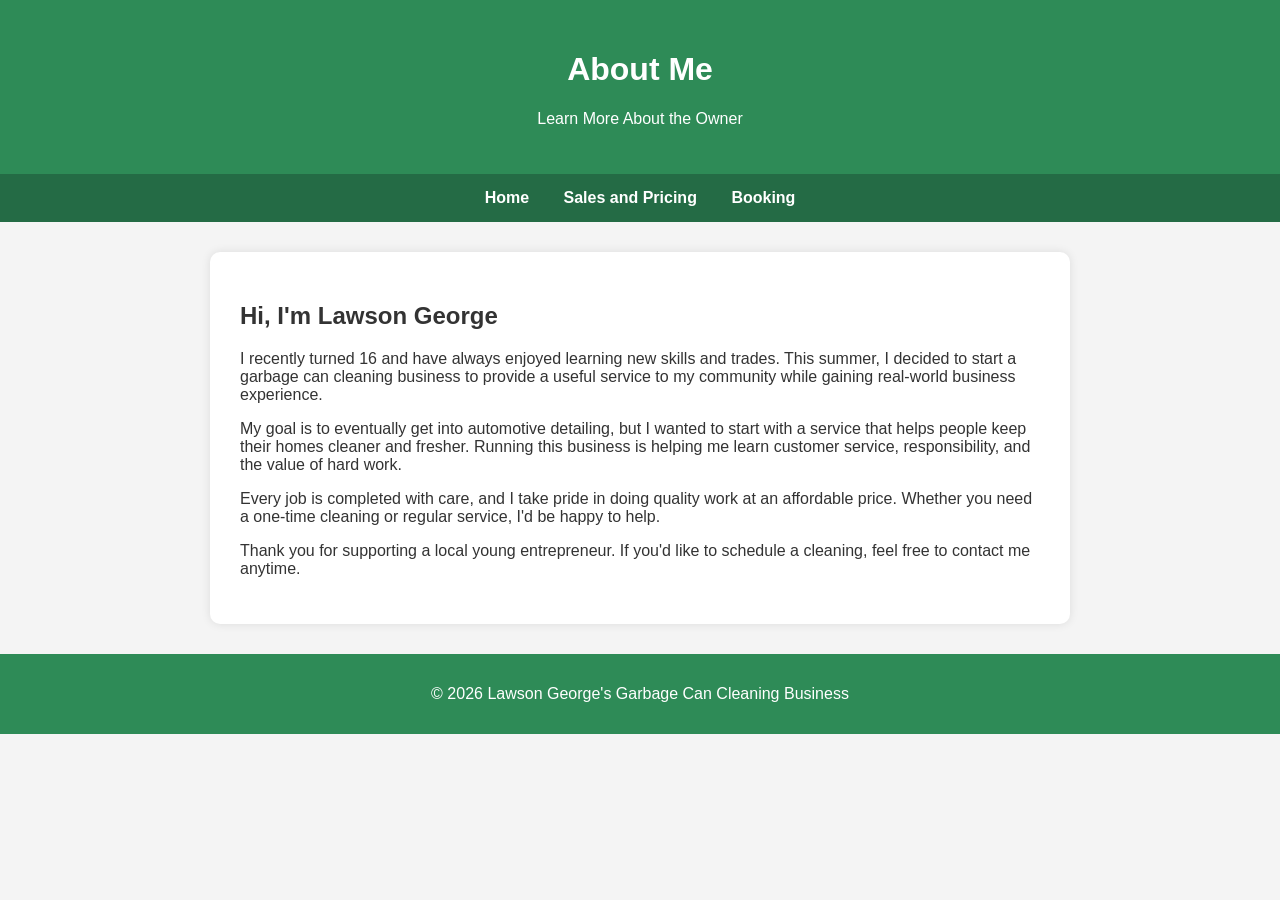
<file: aboutme.html>
<!DOCTYPE html>
<html lang="en">
<head>
    <meta charset="UTF-8">
    <meta name="viewport" content="width=device-width, initial-scale=1.0">
    <title>About Me - Lawson George</title>

    <style>
        body {
            font-family: Arial, sans-serif;
            margin: 0;
            background-color: #f4f4f4;
            color: #333;
            text-align: center;
        }

        header {
            background-color: #2e8b57;
            color: white;
            padding: 30px;
        }

        nav {
            background-color: #246b45;
            padding: 15px;
        }

        nav a {
            color: white;
            text-decoration: none;
            margin: 0 15px;
            font-weight: bold;
        }

        nav a:hover {
            text-decoration: underline;
        }

        .about {
            background-color: white;
            margin: 30px auto;
            max-width: 800px;
            border-radius: 10px;
            padding: 30px;
            box-shadow: 0 0 10px rgba(0,0,0,0.1);
            text-align: left;
        }

        footer {
            background-color: #2e8b57;
            color: white;
            padding: 15px;
            margin-top: 30px;
        }
    </style>
</head>

<body>

<header>
    <h1>About Me</h1>
    <p>Learn More About the Owner</p>
</header>

<nav>
    <a href="index.html">Home</a>
    <a href="contact.html">Sales and Pricing</a>
    <a href="booking.html">Booking</a>
</nav>

<section class="about">
    <h2>Hi, I'm Lawson George</h2>

    <p>I recently turned 16 and have always enjoyed learning new skills and trades. This summer, I decided to start a garbage can cleaning business to provide a useful service to my community while gaining real-world business experience.</p>

    <p>My goal is to eventually get into automotive detailing, but I wanted to start with a service that helps people keep their homes cleaner and fresher. Running this business is helping me learn customer service, responsibility, and the value of hard work.</p>

    <p>Every job is completed with care, and I take pride in doing quality work at an affordable price. Whether you need a one-time cleaning or regular service, I'd be happy to help.</p>

    <p>Thank you for supporting a local young entrepreneur. If you'd like to schedule a cleaning, feel free to contact me anytime.</p>
</section>

<footer>
    <p>&copy; 2026 Lawson George's Garbage Can Cleaning Business</p>
</footer>

</body>
</html>
</file>
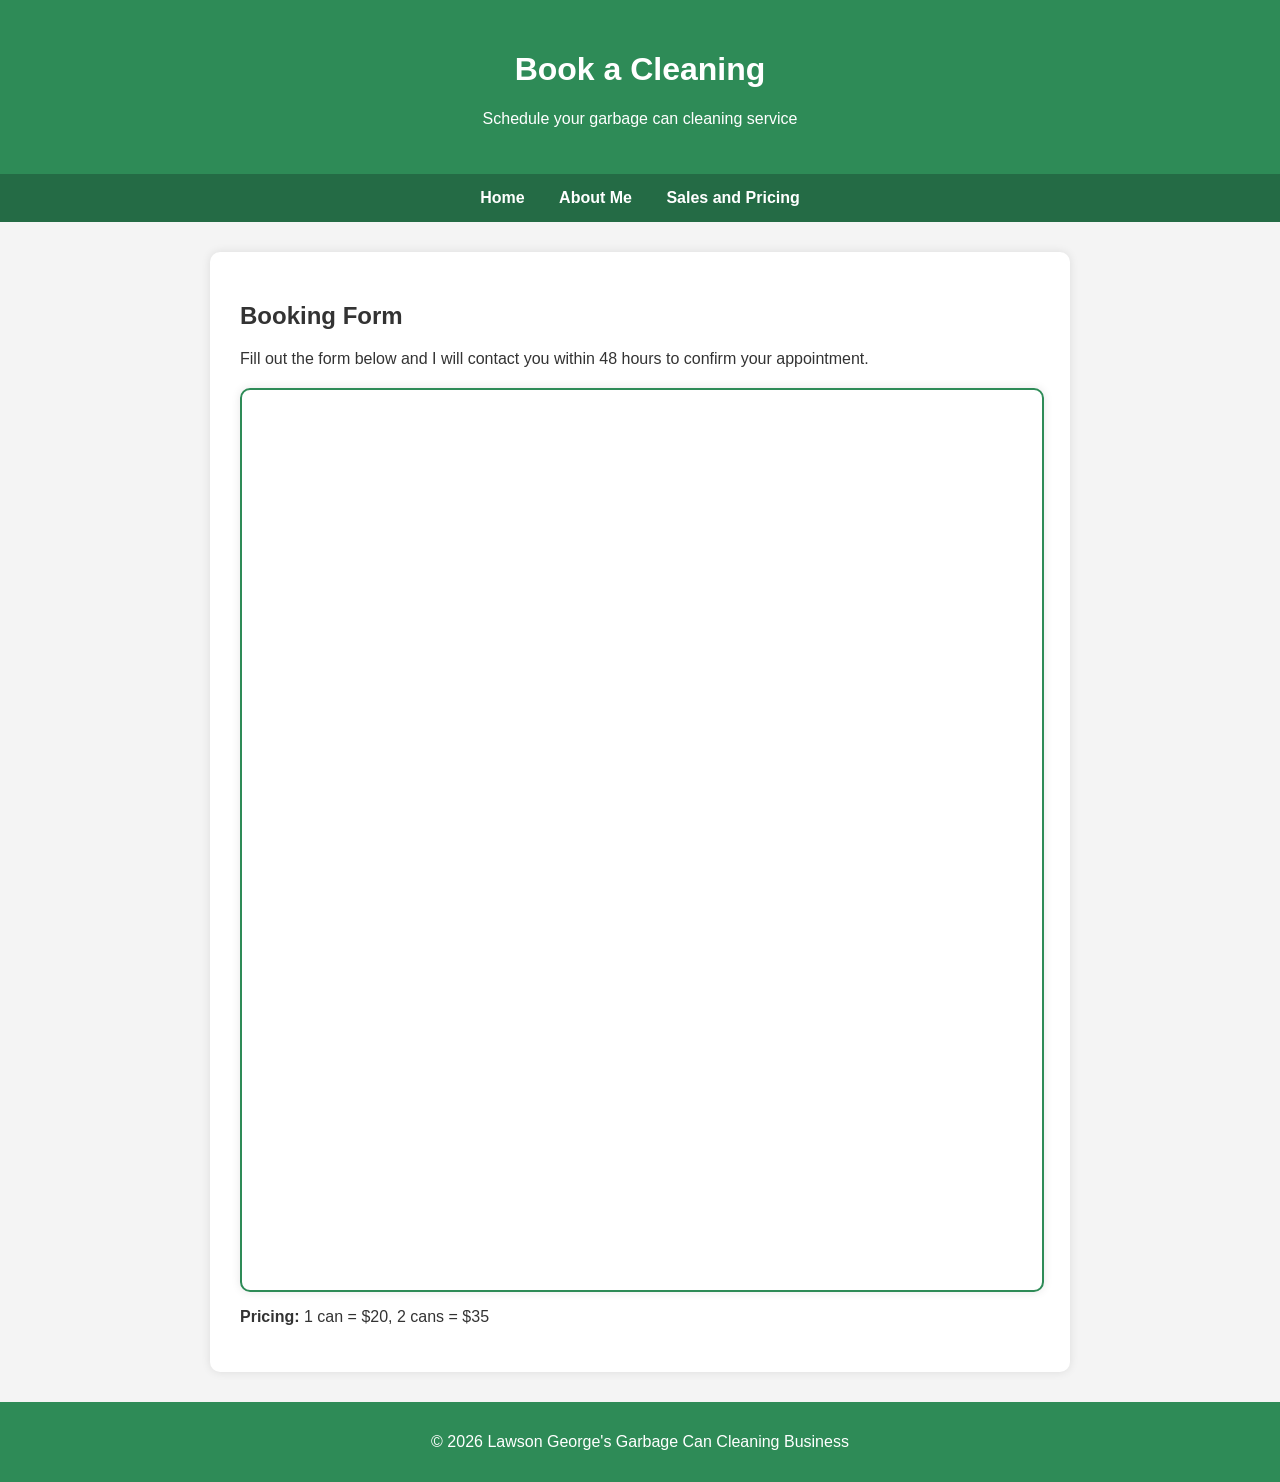
<file: booking.html>
<!DOCTYPE html>
<html lang="en">
<head>
    <meta charset="UTF-8">
    <meta name="viewport" content="width=device-width, initial-scale=1.0">
    <title>Book a Cleaning - Lawson George</title>

    <style>
        body {
            font-family: Arial, sans-serif;
            margin: 0;
            background-color: #f4f4f4;
            color: #333;
            text-align: center;
        }

        header {
            background-color: #2e8b57;
            color: white;
            padding: 30px;
        }

        nav {
            background-color: #246b45;
            padding: 15px;
        }

        nav a {
            color: white;
            text-decoration: none;
            margin: 0 15px;
            font-weight: bold;
        }

        nav a:hover {
            text-decoration: underline;
        }

        .box {
            background-color: white;
            margin: 30px auto;
            max-width: 800px;
            border-radius: 10px;
            padding: 30px;
            box-shadow: 0 0 10px rgba(0,0,0,0.1);
            text-align: left;
        }

        .form-container {
            width: 100%;
            height: 900px;
            border-radius: 10px;
            overflow: hidden;
            border: 2px solid #2e8b57;
            box-shadow: 0 0 10px rgba(0,0,0,0.1);
            margin-top: 20px;
        }

        .form-container iframe {
            width: 100%;
            height: 100%;
            border: none;
        }

        footer {
            background-color: #2e8b57;
            color: white;
            padding: 15px;
            margin-top: 30px;
        }
    </style>
</head>

<body>

<header>
    <h1>Book a Cleaning</h1>
    <p>Schedule your garbage can cleaning service</p>
</header>

<nav>
    <a href="index.html">Home</a>
    <a href="aboutme.html">About Me</a>
    <a href="contact.html">Sales and Pricing</a>
</nav>

<section class="box">

    <h2>Booking Form</h2>

    <p>
        Fill out the form below and I will contact you within 48 hours to confirm your appointment.
    </p>

    <div class="form-container">
        <iframe 
            src="https://docs.google.com/forms/d/e/1FAIpQLSeWTodLouVskSCIObW-z-kNJtFfd2LjIlAKIFR1jjgjb4d4ww/viewform?embedded=true">
            Loading…
        </iframe>
    </div>

    <p>
        <strong>Pricing:</strong> 1 can = $20, 2 cans = $35
    </p>

</section>

<footer>
    <p>&copy; 2026 Lawson George's Garbage Can Cleaning Business</p>
</footer>

</body>
</html>
</file>
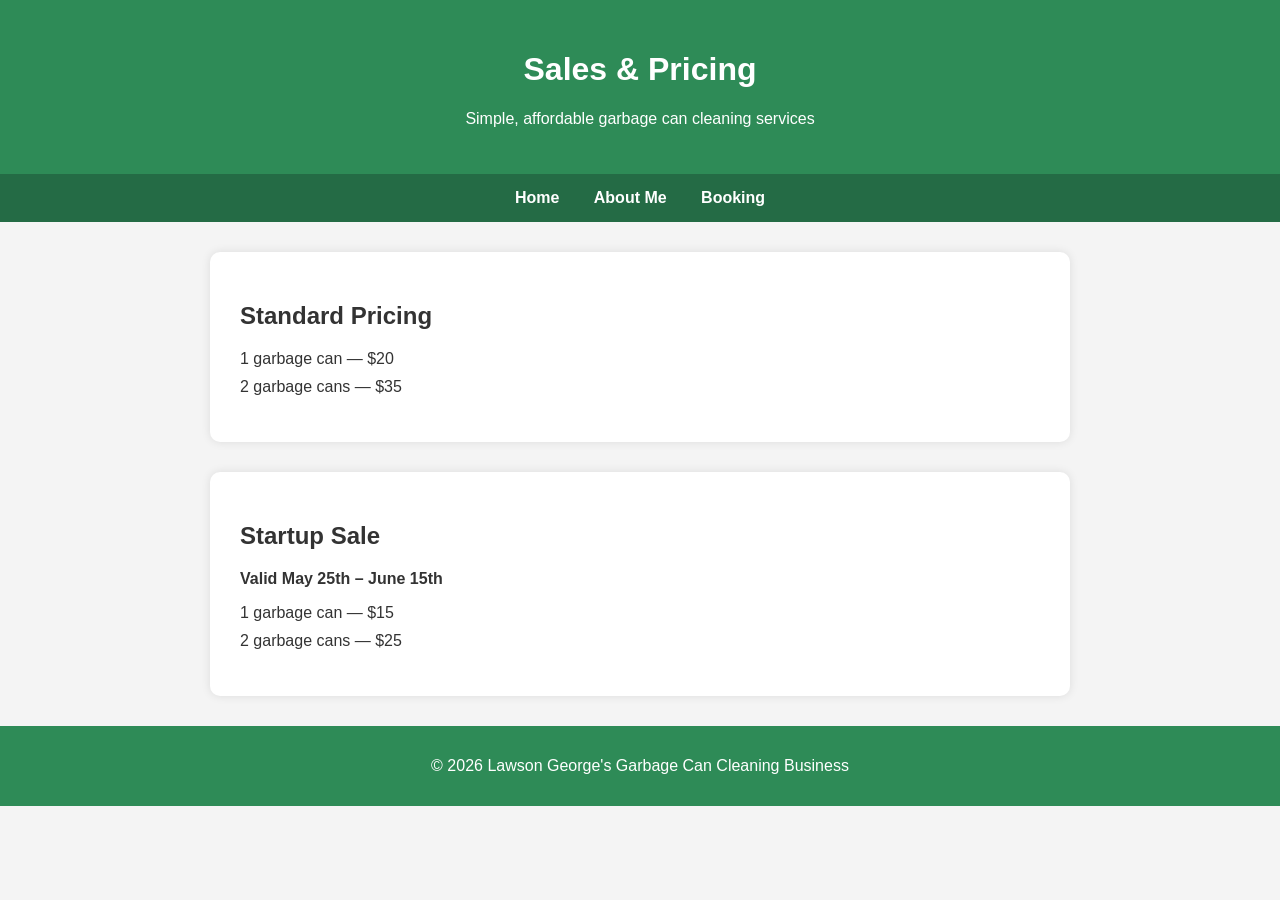
<file: contact.html>
<!DOCTYPE html>
<html lang="en">
<head>
    <meta charset="UTF-8">
    <meta name="viewport" content="width=device-width, initial-scale=1.0">
    <title>Booking & Pricing - Lawson George</title>

    <style>
        body {
            font-family: Arial, sans-serif;
            margin: 0;
            background-color: #f4f4f4;
            color: #333;
            text-align: center;
        }

        header {
            background-color: #2e8b57;
            color: white;
            padding: 30px;
        }

        nav {
            background-color: #246b45;
            padding: 15px;
        }

        nav a {
            color: white;
            text-decoration: none;
            margin: 0 15px;
            font-weight: bold;
        }

        nav a:hover {
            text-decoration: underline;
        }

        .box {
            background-color: white;
            margin: 30px auto;
            max-width: 800px;
            border-radius: 10px;
            padding: 30px;
            box-shadow: 0 0 10px rgba(0,0,0,0.1);
            text-align: left;
        }

        ul {
            list-style-type: none;
            padding: 0;
        }

        li {
            margin: 10px 0;
        }

        footer {
            background-color: #2e8b57;
            color: white;
            padding: 15px;
            margin-top: 30px;
        }
    </style>
</head>

<body>

<header>
    <h1>Sales & Pricing</h1>
    <p>Simple, affordable garbage can cleaning services</p>
</header>

<nav>
    <a href="index.html">Home</a>
    <a href="aboutme.html">About Me</a>
    <a href="booking.html">Booking</a>
</nav>

<section class="box">
    <h2>Standard Pricing</h2>

    <ul>
        <li>1 garbage can — $20</li>
        <li>2 garbage cans — $35</li>
    </ul>
</section>

<section class="box">
    <h2>Startup Sale</h2>
    <p><strong>Valid May 25th – June 15th</strong></p>

    <ul>
        <li>1 garbage can — $15</li>
        <li>2 garbage cans — $25</li>
    </ul>
</section>

<footer>
    <p>&copy; 2026 Lawson George's Garbage Can Cleaning Business</p>
</footer>

</body>
</html>
</file>
